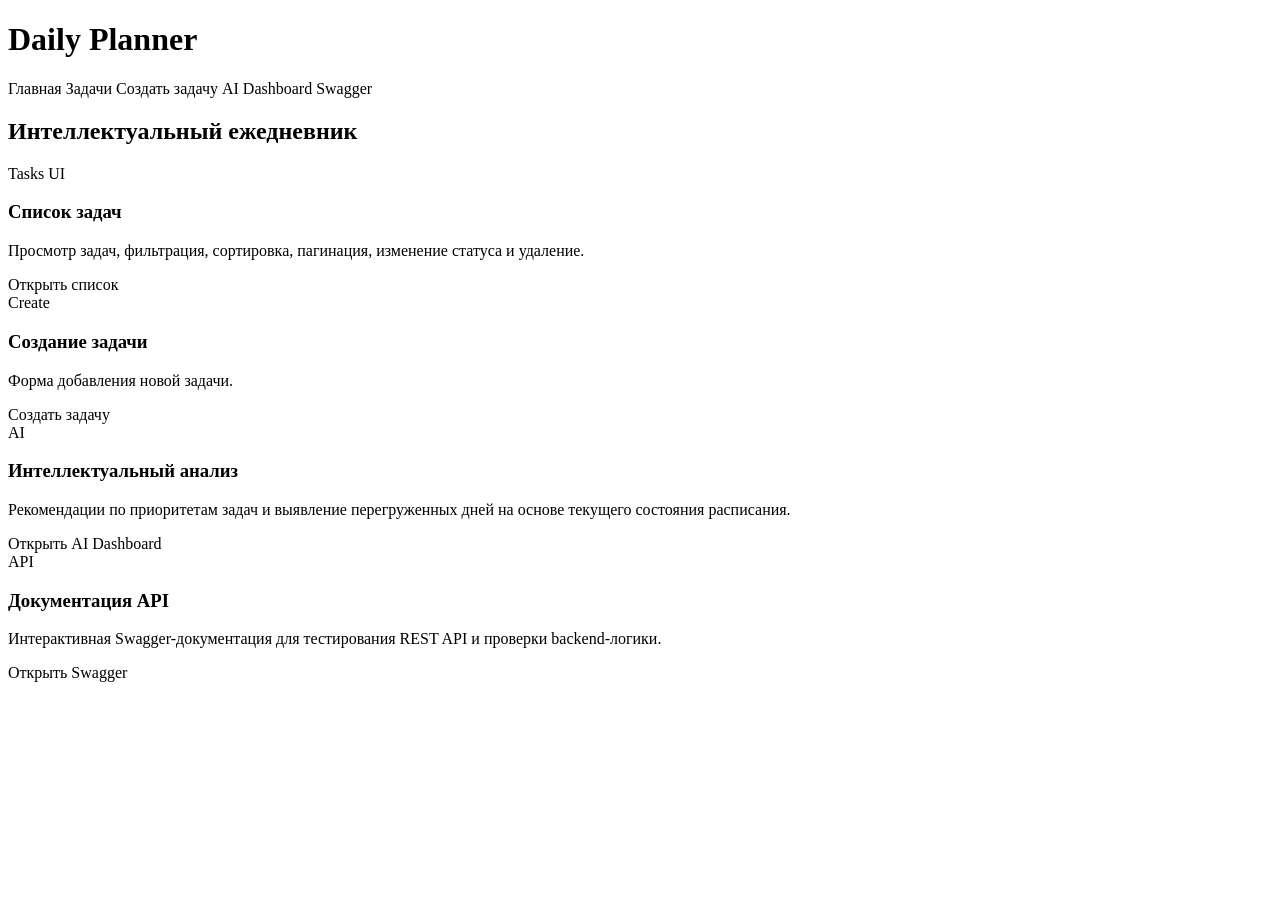
<file: src/main/resources/templates/index.html>
<!DOCTYPE html>
<html lang="ru" xmlns:th="http://www.thymeleaf.org">
<head>
    <meta charset="UTF-8">
    <title>Daily Planner</title>
    <link rel="stylesheet" th:href="@{/css/style.css}">
</head>
<body>

<header class="app-header">
    <div class="container">
        <h1 class="app-title">Daily Planner</h1>
        <nav class="app-nav">
            <a th:href="@{/}">Главная</a>
            <a th:href="@{/tasks-ui}">Задачи</a>
            <a th:href="@{/tasks-ui/create}">Создать задачу</a>
            <a th:href="@{/ai-dashboard}">AI Dashboard</a>
            <a th:href="@{/swagger-ui.html}">Swagger</a>
        </nav>
    </div>
</header>

<main class="container">
    <h2 class="page-title">Интеллектуальный ежедневник</h2>

    <div class="home-grid">
        <section class="card">
            <span class="tag">Tasks UI</span>
            <h3 class="home-card-title">Список задач</h3>
            <p>Просмотр задач, фильтрация, сортировка, пагинация, изменение статуса и удаление.</p>
            <div class="actions-row">
                <a class="btn-link" th:href="@{/tasks-ui}">Открыть список</a>
            </div>
        </section>

        <section class="card">
            <span class="tag">Create</span>
            <h3 class="home-card-title">Создание задачи</h3>
            <p>Форма добавления новой задачи.</p>
            <div class="actions-row">
                <a class="btn-link" th:href="@{/tasks-ui/create}">Создать задачу</a>
            </div>
        </section>

        <section class="card">
            <span class="tag">AI</span>
            <h3 class="home-card-title">Интеллектуальный анализ</h3>
            <p>Рекомендации по приоритетам задач и выявление перегруженных дней на основе текущего состояния расписания.</p>
            <div class="actions-row">
                <a class="btn-link" th:href="@{/ai-dashboard}">Открыть AI Dashboard</a>
            </div>
        </section>

        <section class="card">
            <span class="tag">API</span>
            <h3 class="home-card-title">Документация API</h3>
            <p>Интерактивная Swagger-документация для тестирования REST API и проверки backend-логики.</p>
            <div class="actions-row">
                <a class="btn-link" th:href="@{/swagger-ui.html}">Открыть Swagger</a>
            </div>
        </section>

    </div>
</main>

</body>
</html>
</file>
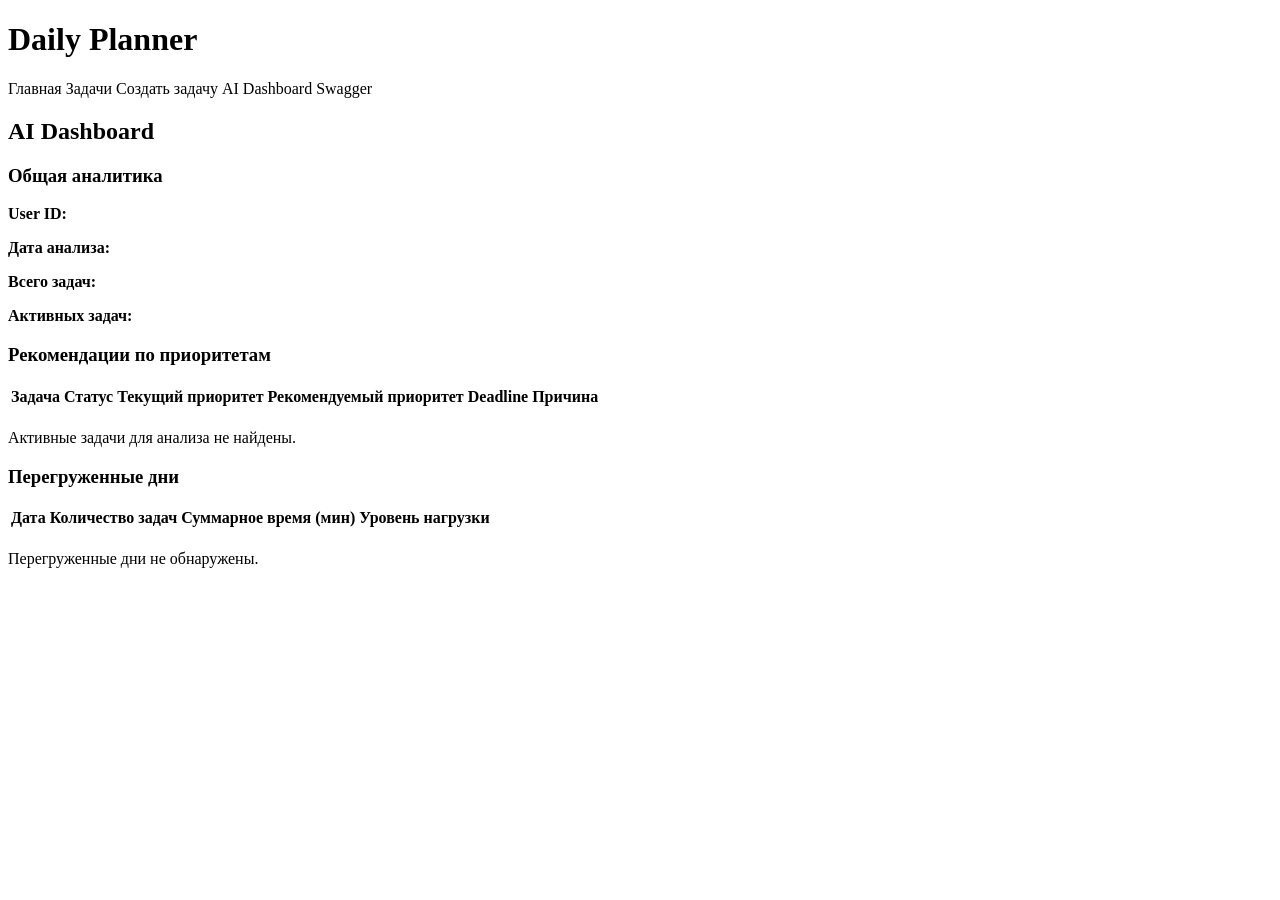
<file: src/main/resources/templates/ai-dashboard.html>
<!DOCTYPE html>
<html lang="ru" xmlns:th="http://www.thymeleaf.org">
<head>
    <meta charset="UTF-8">
    <title>AI Dashboard</title>
    <link rel="stylesheet" th:href="@{/css/style.css}">
</head>
<body>

<header class="app-header">
    <div class="container">
        <h1 class="app-title">Daily Planner</h1>
        <nav class="app-nav">
            <a th:href="@{/}">Главная</a>
            <a th:href="@{/tasks-ui}">Задачи</a>
            <a th:href="@{/tasks-ui/create}">Создать задачу</a>
            <a th:href="@{/ai-dashboard}">AI Dashboard</a>
            <a th:href="@{/swagger-ui.html}">Swagger</a>
        </nav>
    </div>
</header>

<main class="container">
    <h2 class="page-title">AI Dashboard</h2>
    <p class="subtle-text" th:text="${analysis.summary}"></p>

    <section class="card">
        <h3>Общая аналитика</h3>
        <p><strong>User ID:</strong> <span th:text="${analysis.userId}"></span></p>
        <p><strong>Дата анализа:</strong> <span th:text="${analysis.generatedAt}"></span></p>
        <p><strong>Всего задач:</strong> <span th:text="${analysis.totalTasks}"></span></p>
        <p><strong>Активных задач:</strong> <span th:text="${analysis.activeTasks}"></span></p>
    </section>

    <section class="card">
        <h3>Рекомендации по приоритетам</h3>

        <div th:if="${analysis.recommendations != null and !analysis.recommendations.isEmpty()}">
            <table>
                <thead>
                <tr>
                    <th>Задача</th>
                    <th>Статус</th>
                    <th>Текущий приоритет</th>
                    <th>Рекомендуемый приоритет</th>
                    <th>Deadline</th>
                    <th>Причина</th>
                </tr>
                </thead>
                <tbody>
                <tr th:each="item : ${analysis.recommendations}">
                    <td th:text="${item.title}"></td>
                    <td th:text="${item.currentStatus}"></td>
                    <td th:text="${item.currentPriority}"></td>
                    <td th:text="${item.recommendedPriority}"></td>
                    <td th:text="${item.deadline}"></td>
                    <td th:text="${item.reason}"></td>
                </tr>
                </tbody>
            </table>
        </div>

        <p class="empty-message" th:if="${analysis.recommendations == null or analysis.recommendations.isEmpty()}">
            Активные задачи для анализа не найдены.
        </p>
    </section>

    <section class="card">
        <h3>Перегруженные дни</h3>

        <div th:if="${analysis.overloadedDays != null and !analysis.overloadedDays.isEmpty()}">
            <table>
                <thead>
                <tr>
                    <th>Дата</th>
                    <th>Количество задач</th>
                    <th>Суммарное время (мин)</th>
                    <th>Уровень нагрузки</th>
                </tr>
                </thead>
                <tbody>
                <tr th:each="day : ${analysis.overloadedDays}">
                    <td th:text="${day.date}"></td>
                    <td th:text="${day.taskCount}"></td>
                    <td th:text="${day.totalEstimatedMinutes}"></td>
                    <td th:text="${day.loadLevel}"></td>
                </tr>
                </tbody>
            </table>
        </div>

        <p class="empty-message" th:if="${analysis.overloadedDays == null or analysis.overloadedDays.isEmpty()}">
            Перегруженные дни не обнаружены.
        </p>
    </section>
</main>

</body>
</html>
</file>
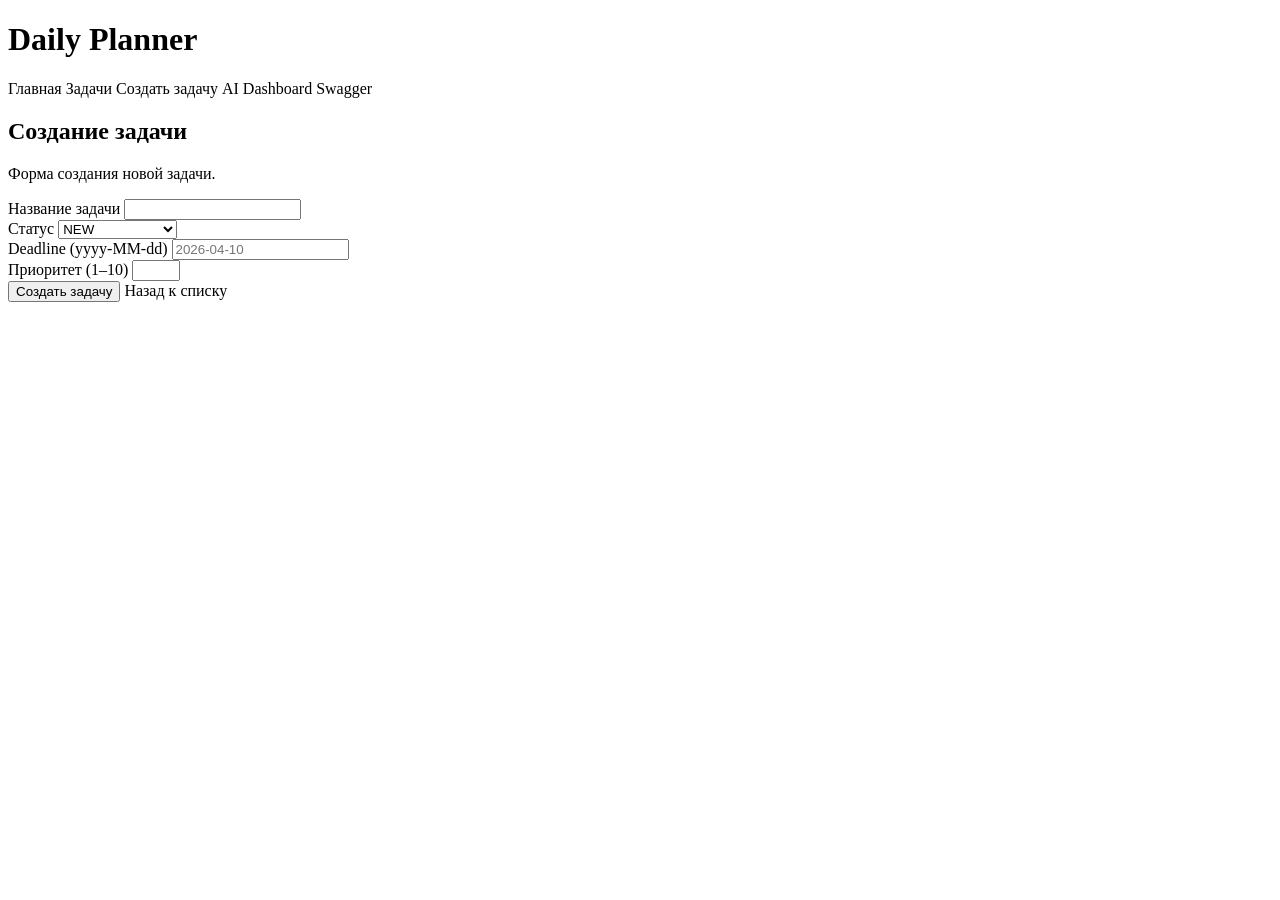
<file: src/main/resources/templates/task-create.html>
<!DOCTYPE html>
<html lang="ru" xmlns:th="http://www.thymeleaf.org">
<head>
    <meta charset="UTF-8">
    <title>Создание задачи</title>
    <link rel="stylesheet" th:href="@{/css/style.css}">
</head>
<body>

<header class="app-header">
    <div class="container">
        <h1 class="app-title">Daily Planner</h1>
        <nav class="app-nav">
            <a th:href="@{/}">Главная</a>
            <a th:href="@{/tasks-ui}">Задачи</a>
            <a th:href="@{/tasks-ui/create}">Создать задачу</a>
            <a th:href="@{/ai-dashboard}">AI Dashboard</a>
            <a th:href="@{/swagger-ui.html}">Swagger</a>
        </nav>
    </div>
</header>

<main class="container">

    <h2 class="page-title">Создание задачи</h2>
    <p class="subtle-text">Форма создания новой задачи.</p>

    <section class="card">
        <form th:action="@{/tasks-ui/create}" th:object="${taskRequest}" method="post">

            <div class="form-group">
                <label for="title">Название задачи</label>
                <input type="text" id="title" th:field="*{title}" required>
            </div>

            <input type="hidden" th:field="*{userId}"/>

            <div class="form-group">
                <label for="statusName">Статус</label>
                <select id="statusName" th:field="*{statusName}">
                    <option value="NEW">NEW</option>
                    <option value="IN_PROGRESS">IN_PROGRESS</option>
                    <option value="DONE">DONE</option>
                    <option value="OVERDUE">OVERDUE</option>
                </select>
            </div>

            <div class="form-group">
                <label for="deadline">Deadline (yyyy-MM-dd)</label>
                <input type="text" id="deadline" th:field="*{deadline}" placeholder="2026-04-10">
            </div>

            <div class="form-group">
                <label for="priority">Приоритет (1–10)</label>
                <input type="number" id="priority" th:field="*{priority}" min="1" max="10">
            </div>

            <div class="actions-row">
                <button type="submit">Создать задачу</button>
                <a class="btn-secondary" th:href="@{/tasks-ui}">Назад к списку</a>
            </div>
        </form>
    </section>

</main>

</body>
</html>
</file>
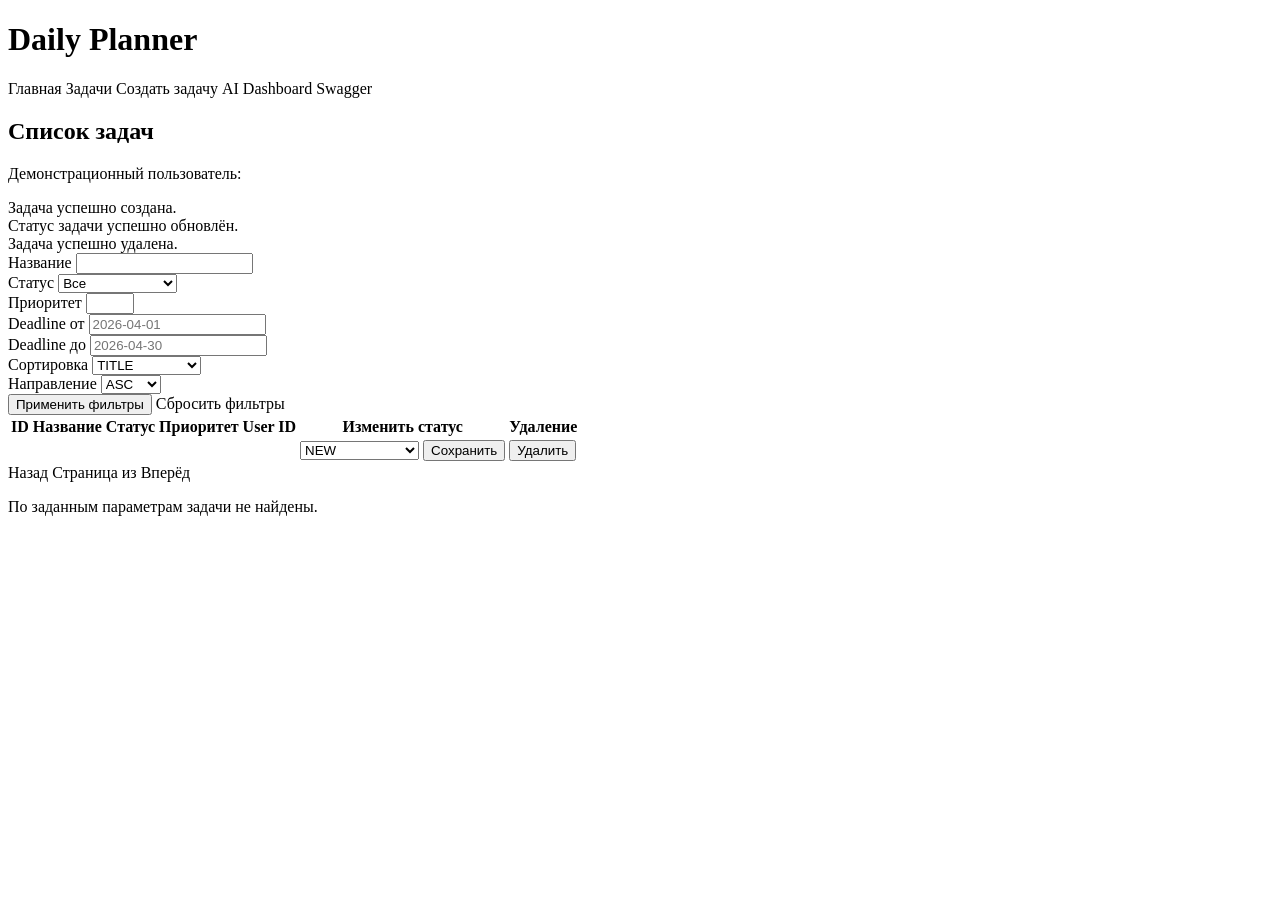
<file: src/main/resources/templates/tasks.html>
<!DOCTYPE html>
<html lang="ru" xmlns:th="http://www.thymeleaf.org">
<head>
    <meta charset="UTF-8">
    <title>Список задач</title>
    <link rel="stylesheet" th:href="@{/css/style.css}">
</head>
<body>

<header class="app-header">
    <div class="container">
        <h1 class="app-title">Daily Planner</h1>
        <nav class="app-nav">
            <a th:href="@{/}">Главная</a>
            <a th:href="@{/tasks-ui}">Задачи</a>
            <a th:href="@{/tasks-ui/create}">Создать задачу</a>
            <a th:href="@{/ai-dashboard}">AI Dashboard</a>
            <a th:href="@{/swagger-ui.html}">Swagger</a>
        </nav>
    </div>
</header>

<main class="container">

    <h2 class="page-title">Список задач</h2>
    <p class="subtle-text">
        Демонстрационный пользователь: <strong th:text="${userId}"></strong>
    </p>

    <div class="message-box" th:if="${message == 'created'}">
        Задача успешно создана.
    </div>

    <div class="message-box" th:if="${message == 'status-updated'}">
        Статус задачи успешно обновлён.
    </div>

    <div class="message-box" th:if="${message == 'deleted'}">
        Задача успешно удалена.
    </div>

    <section class="card">
        <form th:action="@{/tasks-ui}" method="get">
            <div class="form-grid">
                <div class="form-group">
                    <label for="title">Название</label>
                    <input type="text" id="title" name="title" th:value="${title}">
                </div>

                <div class="form-group">
                    <label for="statusName">Статус</label>
                    <select id="statusName" name="statusName">
                        <option value="">Все</option>
                        <option value="NEW" th:selected="${statusName == 'NEW'}">NEW</option>
                        <option value="IN_PROGRESS" th:selected="${statusName == 'IN_PROGRESS'}">IN_PROGRESS</option>
                        <option value="DONE" th:selected="${statusName == 'DONE'}">DONE</option>
                        <option value="OVERDUE" th:selected="${statusName == 'OVERDUE'}">OVERDUE</option>
                    </select>
                </div>

                <div class="form-group">
                    <label for="priority">Приоритет</label>
                    <input type="number" id="priority" name="priority" min="1" max="10" th:value="${priority}">
                </div>

                <div class="form-group">
                    <label for="deadlineFrom">Deadline от</label>
                    <input type="text" id="deadlineFrom" name="deadlineFrom" placeholder="2026-04-01" th:value="${deadlineFrom}">
                </div>

                <div class="form-group">
                    <label for="deadlineTo">Deadline до</label>
                    <input type="text" id="deadlineTo" name="deadlineTo" placeholder="2026-04-30" th:value="${deadlineTo}">
                </div>

                <div class="form-group">
                    <label for="sortBy">Сортировка</label>
                    <select id="sortBy" name="sortBy">
                        <option value="TITLE" th:selected="${sortBy.name() == 'TITLE'}">TITLE</option>
                        <option value="DEADLINE" th:selected="${sortBy.name() == 'DEADLINE'}">DEADLINE</option>
                        <option value="PRIORITY" th:selected="${sortBy.name() == 'PRIORITY'}">PRIORITY</option>
                        <option value="CREATED_AT" th:selected="${sortBy.name() == 'CREATED_AT'}">CREATED_AT</option>
                        <option value="UPDATED_AT" th:selected="${sortBy.name() == 'UPDATED_AT'}">UPDATED_AT</option>
                    </select>
                </div>

                <div class="form-group">
                    <label for="sortDir">Направление</label>
                    <select id="sortDir" name="sortDir">
                        <option value="ASC" th:selected="${sortDir.name() == 'ASC'}">ASC</option>
                        <option value="DESC" th:selected="${sortDir.name() == 'DESC'}">DESC</option>
                    </select>
                </div>
            </div>

            <div class="actions-row">
                <button type="submit">Применить фильтры</button>
                <a class="btn-secondary" th:href="@{/tasks-ui}">Сбросить фильтры</a>
            </div>
        </form>
    </section>

    <section class="card" th:if="${tasks != null and !tasks.isEmpty()}">
        <table>
            <thead>
            <tr>
                <th>ID</th>
                <th>Название</th>
                <th>Статус</th>
                <th>Приоритет</th>
                <th>User ID</th>
                <th>Изменить статус</th>
                <th>Удаление</th>
            </tr>
            </thead>
            <tbody>
            <tr th:each="task : ${tasks}">
                <td th:text="${task.id}"></td>
                <td th:text="${task.title}"></td>
                <td th:text="${task.status}"></td>
                <td th:text="${task.priority}"></td>
                <td th:text="${task.userId}"></td>
                <td>
                    <form class="inline-form"
                          th:action="@{/tasks-ui/{taskId}/status(taskId=${task.id})}"
                          method="post">
                        <input type="hidden" name="statusName" th:value="${statusName}">
                        <input type="hidden" name="priority" th:value="${priority}">
                        <input type="hidden" name="title" th:value="${title}">
                        <input type="hidden" name="deadlineFrom" th:value="${deadlineFrom}">
                        <input type="hidden" name="deadlineTo" th:value="${deadlineTo}">
                        <input type="hidden" name="page" th:value="${taskPage.number}">
                        <input type="hidden" name="size" th:value="${taskPage.size}">
                        <input type="hidden" name="sortBy" th:value="${sortBy}">
                        <input type="hidden" name="sortDir" th:value="${sortDir}">

                        <select name="status">
                            <option value="NEW" th:selected="${task.status == 'NEW'}">NEW</option>
                            <option value="IN_PROGRESS" th:selected="${task.status == 'IN_PROGRESS'}">IN_PROGRESS</option>
                            <option value="DONE" th:selected="${task.status == 'DONE'}">DONE</option>
                            <option value="OVERDUE" th:selected="${task.status == 'OVERDUE'}">OVERDUE</option>
                        </select>

                        <button type="submit">Сохранить</button>
                    </form>
                </td>
                <td>
                    <form class="inline-form"
                          th:action="@{/tasks-ui/{taskId}/delete(taskId=${task.id})}"
                          method="post">
                        <input type="hidden" name="statusName" th:value="${statusName}">
                        <input type="hidden" name="priority" th:value="${priority}">
                        <input type="hidden" name="title" th:value="${title}">
                        <input type="hidden" name="deadlineFrom" th:value="${deadlineFrom}">
                        <input type="hidden" name="deadlineTo" th:value="${deadlineTo}">
                        <input type="hidden" name="page" th:value="${taskPage.number}">
                        <input type="hidden" name="size" th:value="${taskPage.size}">
                        <input type="hidden" name="sortBy" th:value="${sortBy}">
                        <input type="hidden" name="sortDir" th:value="${sortDir}">

                        <button class="btn-danger" type="submit" onclick="return confirm('Удалить задачу?');">
                            Удалить
                        </button>
                    </form>
                </td>
            </tr>
            </tbody>
        </table>

        <div class="pagination">
            <a class="btn-secondary"
               th:if="${!taskPage.first}"
               th:href="@{/tasks-ui(
                statusName=${statusName},
                priority=${priority},
                title=${title},
                deadlineFrom=${deadlineFrom},
                deadlineTo=${deadlineTo},
                page=${taskPage.number - 1},
                size=${taskPage.size},
                sortBy=${sortBy},
                sortDir=${sortDir}
           )}">
                Назад
            </a>

            <span>
                Страница <span th:text="${taskPage.number + 1}"></span>
                из <span th:text="${taskPage.totalPages == 0 ? 1 : taskPage.totalPages}"></span>
            </span>

            <a class="btn-secondary"
               th:if="${!taskPage.last}"
               th:href="@{/tasks-ui(
                statusName=${statusName},
                priority=${priority},
                title=${title},
                deadlineFrom=${deadlineFrom},
                deadlineTo=${deadlineTo},
                page=${taskPage.number + 1},
                size=${taskPage.size},
                sortBy=${sortBy},
                sortDir=${sortDir}
           )}">
                Вперёд
            </a>
        </div>
    </section>

    <section class="card" th:if="${tasks == null or tasks.isEmpty()}">
        <p class="empty-message">По заданным параметрам задачи не найдены.</p>
    </section>

</main>

</body>
</html>
</file>
